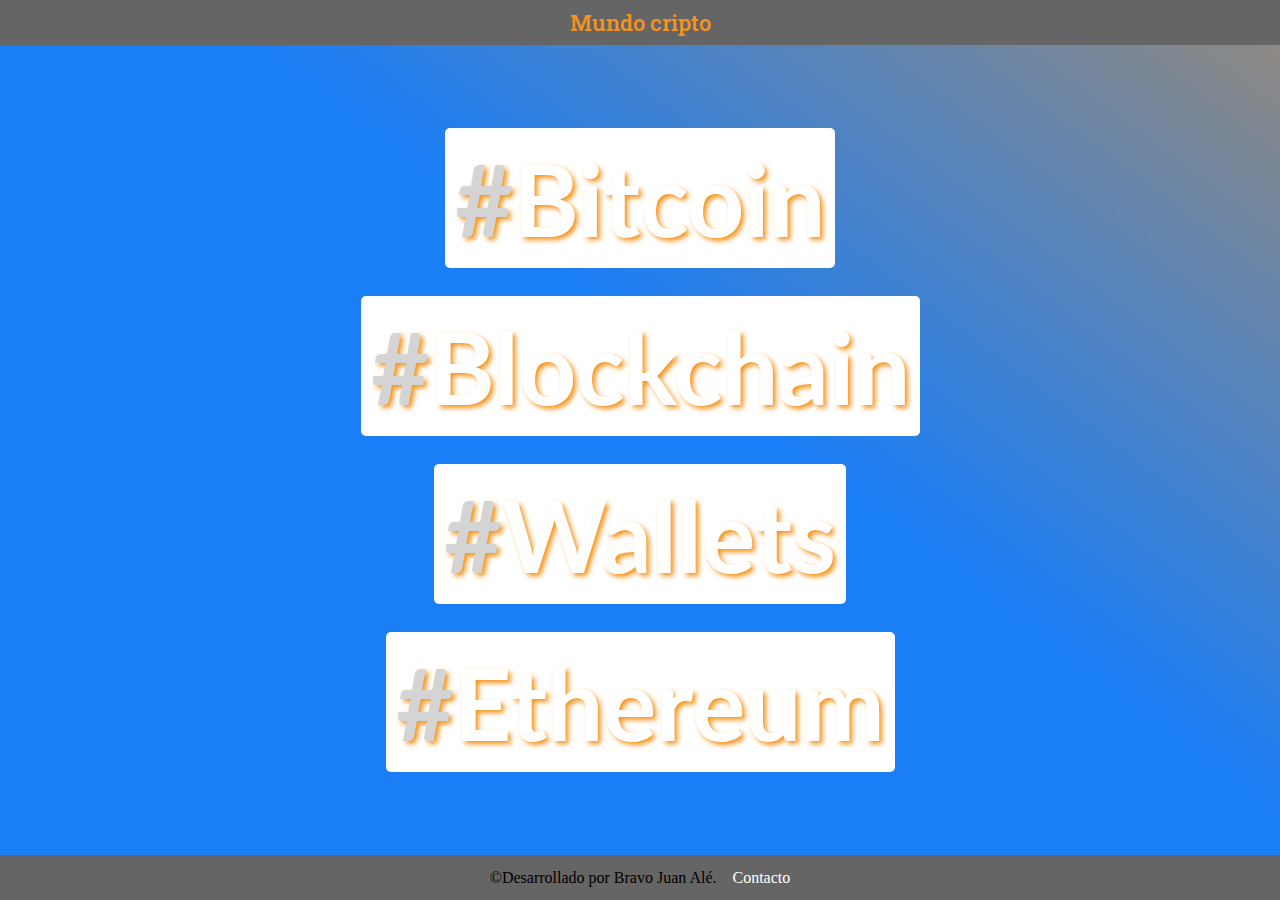
<file: index.html>
<!DOCTYPE html>
<html lang="es">
<head>
    <meta charset="UTF-8">
    <meta http-equiv="X-UA-Compatible" content="IE=edge">
    <meta name="viewport" content="width=device-width, initial-scale=1.0">
    <link rel="shortcut icon" href="./assets/img/icon.png" type="image/x-icon">
    <link rel="stylesheet" href="./assets/css/style.css">
    <link rel="stylesheet" href="./assets/css/main.css">
    <link rel="stylesheet" href="../assets/css/print.css" media="print">
    
    <title>Mundo cripto</title>
    
</head>
<body>
    <header>
        <h1>Mundo cripto</h1>
    </header>
    <main>      
        <h3>
            <a class="texto" href="./pages/tema1.html">Bitcoin</a>
        </h3>
        <h3>
            <a class="texto" href="./pages/tema2.html">Blockchain</a>
        </h3>
        <h3>
            <a class="texto" href="./pages/tema3.html">Wallets</a>
        </h3>
        <h3>
            <a class="texto" href="./pages/tema4.html">Ethereum</a>
        </h3>
    </main>
    <footer>
        <p>©Desarrollado por Bravo Juan Alé. &nbsp;&nbsp;&nbsp;</p>
        <a href="./contacto.html">Contacto</a>
    </footer>

</body>
</html>
</file>
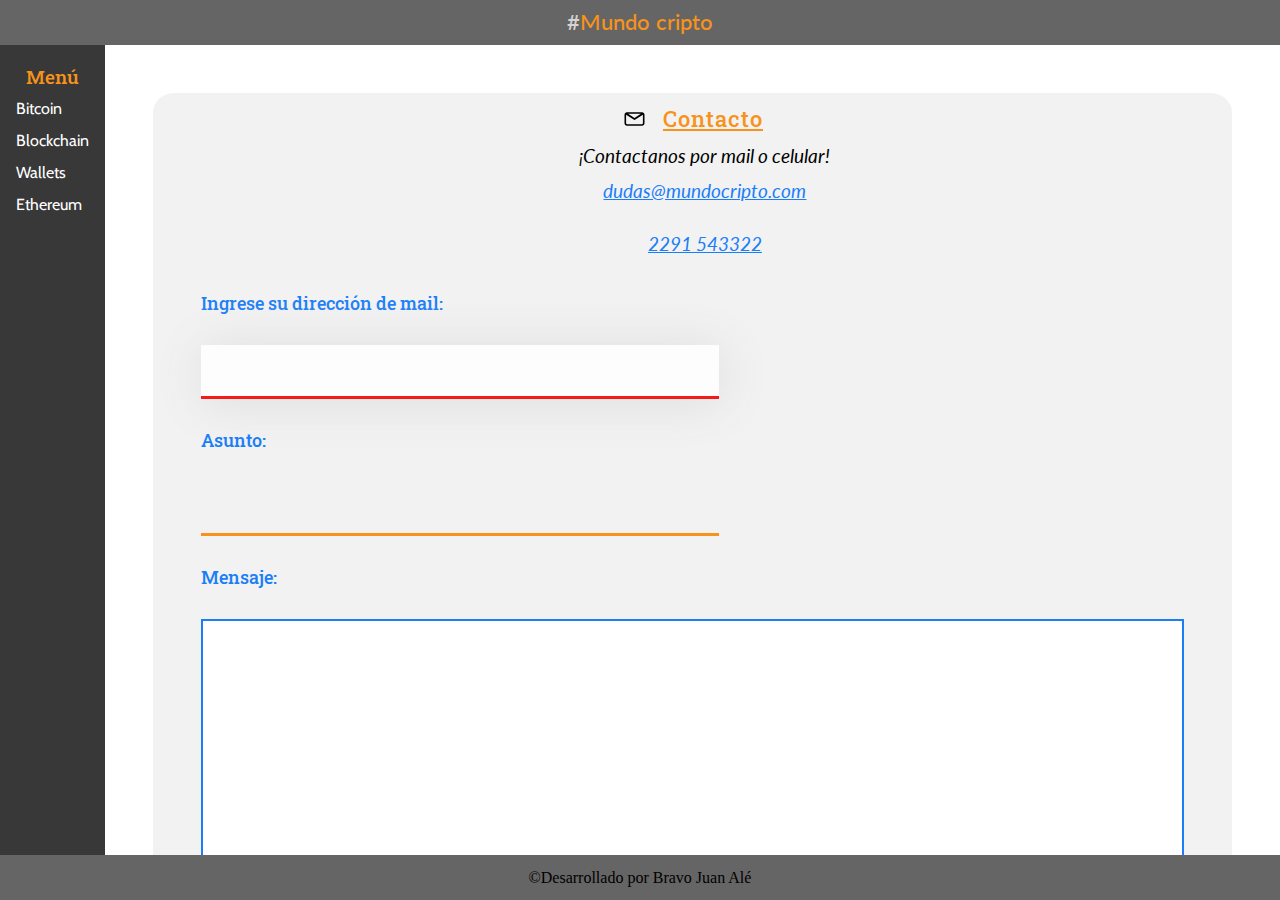
<file: contacto.html>
<!DOCTYPE html>
<html lang="es">
<head>
    <meta charset="UTF-8">
    <meta http-equiv="X-UA-Compatible" content="IE=edge">
    <meta name="viewport" content="width=device-width, initial-scale=1.0">
    <link rel="shortcut icon" href="./assets/img/icon.png" type="image/x-icon">
    <link rel="stylesheet" href="./assets/css/style.css">
 
    <link rel="stylesheet" href="./assets/css/nav.css">
    <link rel="stylesheet" href="./assets/css/contacto.css">
    <link rel="stylesheet" href="./assets/css/articulo.css">
    <title>Mundo cripto</title>
</head>
<body>
    <header>
        <h1><a href="./index.html">Mundo cripto</a></h1>
    </header>
    <main>
        <nav class="Menu">
            <input type="checkbox" name="menu" id="menu">
            <span class="Menu-header">
                <label for="menu"> <h3>Menú</h3> </label>
            </span>
            
            
            <ul class="Menu-lista" id="contenido">
                <li><a href="./pages/tema1.html">Bitcoin</a></li>
                <li><a href="./pages/tema2.html">Blockchain</a></li>
                <li><a href="./pages/tema3.html">Wallets</a></li>
                <li><a href="./pages/tema4.html">Ethereum</a></li>
            </ul>
        </nav>
        <section class="Contenido">
            <article class="Articulo">
                <span class="Articulo-header">
                    <h2>Contacto</h2>
                    <img src="./assets/img/mail.svg" alt="mail-img">
                </span>
                <address>
                    <p>¡Contactanos por mail o celular!</p>
                    <a href="mailto:dudas@mundocripto.com">
                    dudas@mundocripto.com
                    </a>
                    <br />
                    <a href="tel:+5492291543322">
                    2291 543322
                    </a>
                </address>
                <form>
                    <fieldset>
                        <label for="email">Ingrese su dirección de mail:</label>
                        <input type="email" name="email" required autofocus>
                        <label for="asunto">Asunto:</label>
                        <input type="text" name="asunto">
                        <label for="texto">Mensaje:</label>
                        <textarea name="texto" cols="30" rows="10" required></textarea>
                        <input type="submit" value="Enviar">
                    </fieldset>
                </form>
                <a class="Inicio" href="../index.html">Volver al inicio -></a>
            </article>
        </section>
    </main>
    <footer>
        <p>©Desarrollado por Bravo Juan Alé</p>
    </footer>

</body>
</html>
</file>
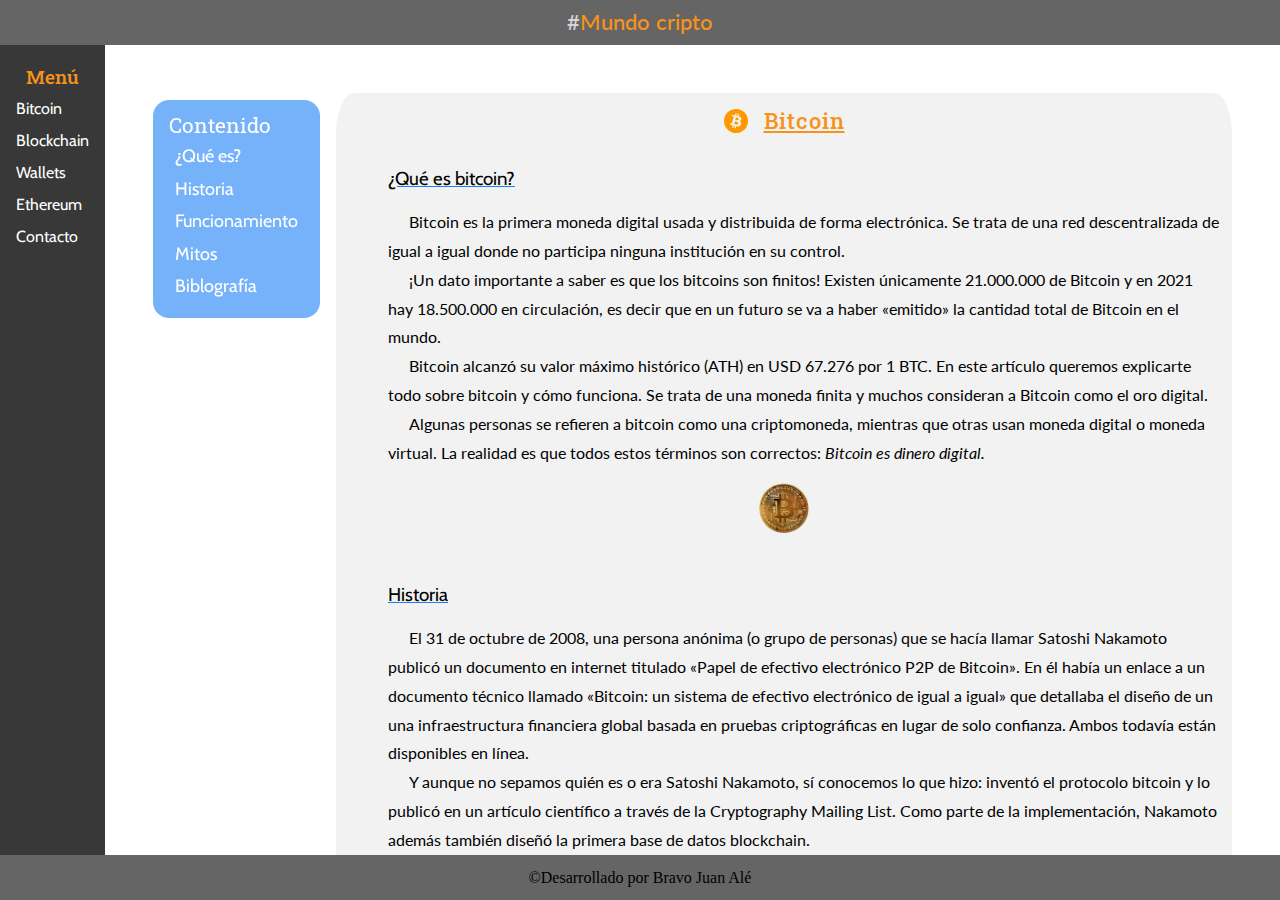
<file: pages/tema1.html>
<!DOCTYPE html>
<html lang="es">
<head>
    <meta charset="UTF-8">
    <meta http-equiv="X-UA-Compatible" content="IE=edge">
    <meta name="viewport" content="width=device-width, initial-scale=1.0">
    <link rel="shortcut icon" href="../assets/img/icon.png" type="image/x-icon">
    <link rel="stylesheet" href="../assets/css/style.css">
    <link rel="stylesheet" href="../assets/css/nav.css">
    <link rel="stylesheet" href="../assets/css/articulo.css">
    <link rel="stylesheet" href="../assets/css/print.css" media="print">
    <link rel="stylesheet" href="https://fonts.googleapis.com/css2?family=Material+Symbols+Outlined:opsz,wght,FILL,GRAD@48,400,0,0" />
    <title>Mundo cripto - Bitcoin</title>
</head>
<body>
    <header>
        
        <h1><a href="../index.html">Mundo cripto</a></h1>
    </header>
    <main>
        <nav class="Menu">
            <input type="checkbox" name="menu" id="menu">
            <span class="Menu-header" id="arriba">
                <label for="menu"> <h3>Menú</h3> </label>
            </span>
            
            <ul class="Menu-lista">
      
                <li><a href="./tema1.html">Bitcoin</a></li>
                <li><a href="./tema2.html">Blockchain</a></li>
                <li><a href="./tema3.html">Wallets</a></li>
                <li><a href="./tema4.html">Ethereum</a></li>
                <li><a href="../contacto.html">Contacto</a></li>
            </ul>
        </nav>
        <section class="Contenido">
            <div class="Volver">
                <a href="#arriba">    
                    <span class=" material-symbols-outlined">                        
                        expand_less
                    </span>
                </a>
            </div>
            
            <aside class="Articulo-menu ">
                <input type="checkbox" name="menu1" id="menu1">
                <label for="menu1"> <h3>Contenido</h3> </label>
                <ul class="Articulo-contenido">
                    <li><a href="#parte1">¿Qué es?</a></li>
                    <li><a href="#parte2">Historia</a></li>
                    <li><a href="#parte3">Funcionamiento</a></li>
                    <li><a href="#parte4">Mitos</a></li>
                    <li><a href="#biblografia">Biblografía</a></li>
                </ul>
            </aside>
    
            <article class="Articulo">
                <span class="Articulo-header">
                    <h2>Bitcoin</h2>
                    <img src="../assets/img/bitcoin.svg" alt="bitcoin-img">
                </span>
                <div>
                    <h3 id="parte1">¿Qué es bitcoin?</h3>
                
                    <p>
                        Bitcoin es la primera moneda digital usada y distribuida de forma electrónica.
                        Se trata de una red descentralizada de igual a igual donde no participa ninguna institución en su control.
                    </p>
                    
                    <p>
                        ¡Un dato importante a saber es que los bitcoins son finitos!
                        
                        Existen únicamente 21.000.000 de Bitcoin y en 2021 hay 18.500.000 en circulación, es decir que en un futuro se va a haber «emitido» la cantidad total de Bitcoin en el mundo.
                    </p>
                    <p>
                        Bitcoin alcanzó su valor máximo histórico (ATH) en USD 67.276 por 1 BTC. En este artículo queremos explicarte todo sobre bitcoin y cómo funciona.

                        Se trata de una moneda finita y muchos consideran a Bitcoin como el oro digital.
                    </p>
                    <p>
                        Algunas personas se refieren a bitcoin como una criptomoneda, mientras que otras usan moneda digital o moneda virtual. La realidad es que todos estos términos son correctos: <i>Bitcoin es dinero digital.</i>
                    </p>
                    <img src="../assets/img/tema1-1.png" alt="Bitcoin img">
                </div>
                <div>
                    <h3 id="parte2">Historia</h3>
                
                    <p>
                        El 31 de octubre de 2008, una persona anónima (o grupo de personas) que se hacía llamar Satoshi Nakamoto publicó un documento en internet titulado «Papel de efectivo electrónico P2P de Bitcoin». En él había un enlace a un documento técnico llamado «Bitcoin: un sistema de efectivo electrónico de igual a igual» que detallaba el diseño de un una infraestructura financiera global basada en pruebas criptográficas en lugar de solo confianza. Ambos todavía están disponibles en línea.
                    </p>
                    <p>
                        Y aunque no sepamos quién es o era Satoshi Nakamoto, sí conocemos lo que hizo: inventó el protocolo bitcoin y lo publicó en un artículo científico a través de la Cryptography Mailing List. Como parte de la implementación, Nakamoto además también diseñó la primera base de datos blockchain.
                    </p>
                    <p>
                       <time datetime="2009-01-09">El 9 de enero de 2009</time> , Nakamoto liberó la versión 0.1 del cliente de Bitcoin (hoy conocido como <a title="Link para su descarga." href="https://bitcoin.org/en/bitcoin-core/" target="_blank">Bitcoin Core</a>), un software de código abierto que conectaba varias computadoras entre sí, y esto dio origen a la red que soportaría la criptomoneda. Las tareas de la red eran permitir transacciones entre usuarios, hacer una lista de todas las transacciones, verificar que no se gaste dos veces la misma moneda y emitir nuevas unidades monetarias.
                    </p>
              
                    <p>
                        Luego de un año se llevó a cabo la primera transacción económica con Bitcoin cuando un hombre de Florida negoció para que dos pizzas de Papa John’s, (valoradas en $25) se entregaran por 10,000 bitcoins el 22 de mayo de 2010. En ese momento 10.000 BTC equivalían a 40 dólares estadounidenses aproximadamente. Al día de hoy (28/10/2021), esa misma transacción tendría un valor de 114 millones de dólares. En honor a este momento crucial, los fans y partidarios de las criptomonedas convocan el 22 de mayo como Día de la Pizza, o “Pizza Day”.
                    </p>
                    <p>
                        En 2011, los mineros y codificadores comenzaron a construir otras redes como Ethereum y Litecoin y mejoraron el código detrás de la blockchain de Bitcoin, adaptándolo para diferentes usos. También hubo un aumento en el uso de Bitcoin como moneda una vez que empresas reconocidas comenzaron a aceptar esta crypto junto con la moneda tradicional.
                        Una vez que Bitcoin estuvo disponible dentro de la inversión en divisas en el año 2010, se volvió más fácil de comprar, vender, comerciar y almacenar.
                        
                    </p>
                    <p>
                        <time datetime="2011-04-26">El 26 de abril de 2011</time>, Wikileaks promocionó el documento de BTC, Nakamoto desapareció y nunca más se supo de él. Su penúltima publicación sobre Bitcointalk dice: “Hubiera sido bueno recibir esta atención en cualquier otro contexto. WikiLeaks ha pateado el nido de avispas y el enjambre se dirige hacia nosotros».
                    </p>
                </div>
                <div>
                    <h3 id="parte3">Wallets</h3>
                    <p>
                        
                        Una dirección de bitcoin es un identificador único de nuestra wallet que nos va a servir para enviar, almacenar y recibir transacciones.
                        Hay diferentes tipos de direcciones que fueron surgiendo a lo largo de los años, pero en general tienen un aspecto parecido a este: 
    
                        bc1qxy2kgdygjrsqtzq2n0yrf2493p83kkfjhx0wlh.
                        <a href="./tema3.html">Más Info...</a>

                    </p>
                </div>
                <div>
                        <h3 id="parte4">Mitos</h3>
                        <p>
                            <b>Mito 1: La emisión de Bitcoin es ilimitada.</b> Al igual que el oro y otros metales preciosos, el suministro de bitcoins es más o menos fijo. El protocolo de Bitcoin establece que su suministro total no podrá exceder los 21 millones de Bitcoin.
                            <br>
                            Un bitcoin se puede subdividir en monedas fraccionarias, por lo que su utilidad para pagar cosas no está limitada por una oferta limitada. La unidad más pequeña de un bitcoin se llama Satoshi, en honor a Satoshi Nakamoto, el supuesto inventor de la moneda. Un Satoshi es una cien millonésima parte de un bitcoin (0,00000001).
                        </p>
                        <p>
                            <b>Mito 2:  Bitcoin depende de una entidad bancaria central.</b> Bitcoin es independiente de entidades gubernamentales como los bancos centrales que tradicionalmente controlan la oferta monetaria y la disponibilidad de papel moneda. 
                            <br>
                            En cambio, los saldos se mantienen colectivamente, se asocian con direcciones y las transferencias son aprobadas por el titular utilizando algoritmos matemáticos imposibles de falsificar realizadas por mineros.
                        </p>
                        <p>
                            <b>Mito 3: No puedo hacer compras del día a día con Bitcoin.</b> Hoy en día, cada vez son más comercios los que aceptan pagar con bitcoin alrededor del mundo. Además, con tu Lemon Card vas a poder usar tus crypto para pagar compras del día a día en todo el mundo en comercios que acepten pagos de VISA, usando tus crypto para pagar en cualquier moneda fiduciaria y recibiendo cashback en bitcoin por cada compra que realices.

                        </p>
                </div> 
                <div>
                    <h3 id="biblografia">Biblografía</h3>
                    <ol>
                        <li><a href="https://wiki.lemon.me/bitcoin-btc/">Lemon Wiki</a target="_blank"></li>
                        <li><a href="https://bitcoin.org/es/" target="_blank">Sitio oficial de Bitcoin</a></li>
                        <li><a href="https://wiki.lemon.me/que-es-una-direccion-bitcoin/" target="_blank">Wallets</a></li>
                    </ol>
                </div>
            </article>
        </section>
    </main>
    <footer>
        <p>©Desarrollado por Bravo Juan Alé</p>
    </footer>

</body>
</html>
</file>
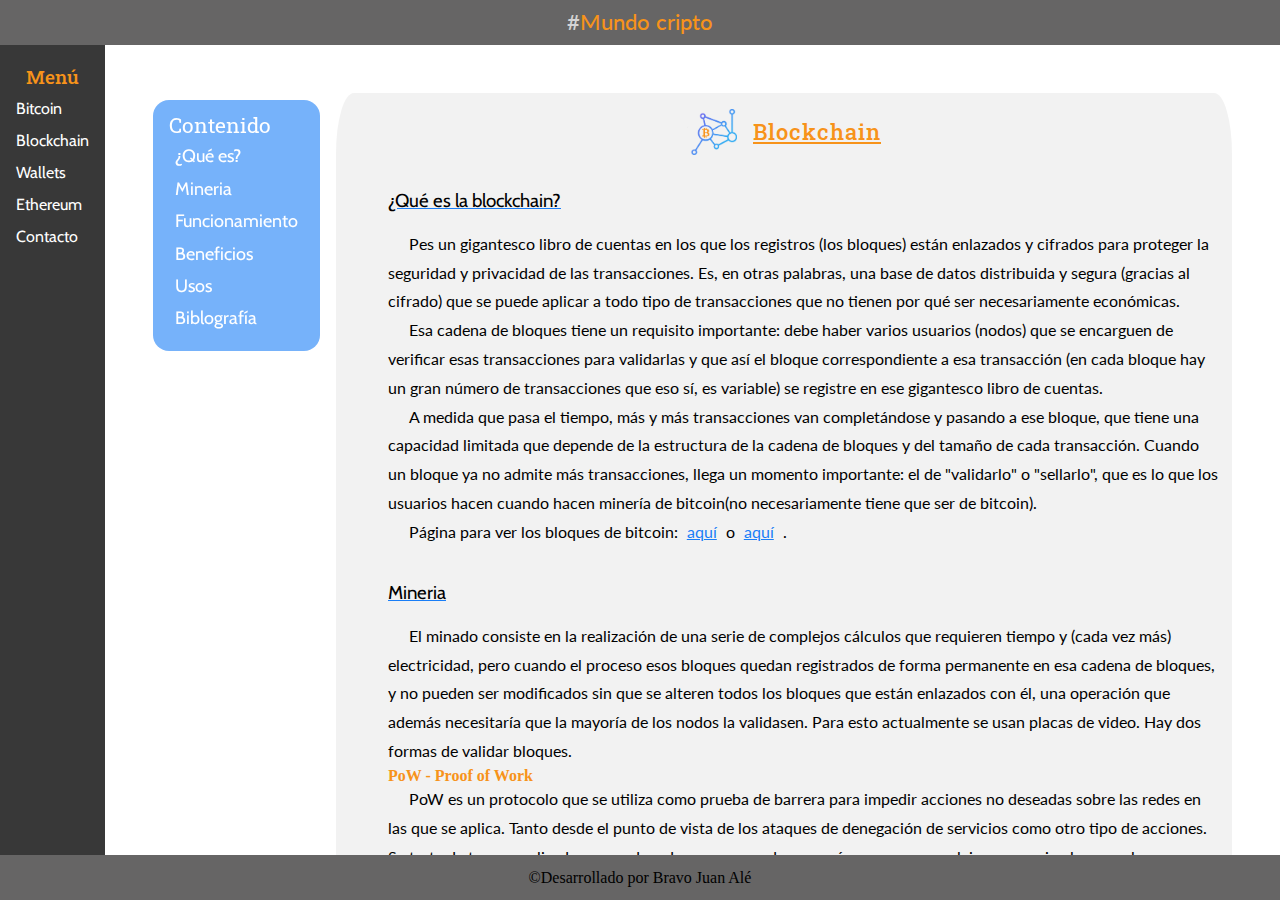
<file: pages/tema2.html>
<!DOCTYPE html>
<html lang="es">
<head>
    <meta charset="UTF-8">
    <meta http-equiv="X-UA-Compatible" content="IE=edge">
    <meta name="viewport" content="width=device-width, initial-scale=1.0">
    <link rel="shortcut icon" href="../assets/img/icon.png" type="image/x-icon">
    <link rel="stylesheet" href="../assets/css/style.css">
    <link rel="stylesheet" href="../assets/css/nav.css">
    <link rel="stylesheet" href="../assets/css/articulo.css">
    <link rel="stylesheet" href="../assets/css/print.css" media="print">
    <link rel="stylesheet" href="https://fonts.googleapis.com/css2?family=Material+Symbols+Outlined:opsz,wght,FILL,GRAD@48,400,0,0" />
    <title>Mundo cripto - BlockChain</title>
    
</head>
<body>
    <header>
        <h1><a href="../index.html">Mundo cripto</a></h1>
    </header>
    <main>
        <nav class="Menu">
            <input type="checkbox" name="menu" id="menu">
            <span class="Menu-header" id="arriba">
                <label for="menu"> <h3>Menú</h3> </label>
            </span>
            <ul class="Menu-lista">
                <li><a href="./tema1.html">Bitcoin</a></li>
                <li><a href="./tema2.html">Blockchain</a></li>
                <li><a href="./tema3.html">Wallets</a></li>
                <li><a href="./tema4.html">Ethereum</a></li>
                <li><a href="../contacto.html">Contacto</a></li>
            </ul>
        </nav>
        <section class="Contenido">
            <div class="Volver">
                <a href="#arriba">    
                    <span class=" material-symbols-outlined">                        
                        expand_less
                    </span>
                </a>
            </div>
            <aside class="Articulo-menu ">
                <input type="checkbox" name="menu1" id="menu1">
                <label for="menu1"> <h3>Contenido</h3> </label>
                <ul class="Articulo-contenido">
                    <li><a href="#parte1">¿Qué es?</a></li>
                    <li><a href="#parte2">Mineria</a></li>
                    <li><a href="#parte3">Funcionamiento</a></li>
                    <li><a href="#parte4">Beneficios</a></li>
                    <li><a href="#parte5">Usos</a></li>
                    <li><a href="#biblografia">Biblografía</a></li>
                </ul>
            </aside>
    
            <article class="Articulo">
                <span class="Articulo-header">
                    <h2>Blockchain</h2>
                    <img class="img2" src="../assets/img/blockchain.png" alt="blockchain-img">
                </span>
                <div>
                    <h3 id="parte1">¿Qué es la blockchain?</h3>
                    <p>
                        Pes un gigantesco libro de cuentas en los que los registros (los bloques) están enlazados y cifrados para proteger la seguridad y privacidad de las transacciones. Es, en otras palabras, una base de datos distribuida y segura (gracias al cifrado) que se puede aplicar a todo tipo de transacciones que no tienen por qué ser necesariamente económicas.
                    </p>
                    <p>
                        Esa cadena de bloques tiene un requisito importante: debe haber varios usuarios (nodos) que se encarguen de verificar esas transacciones para validarlas y que así el bloque correspondiente a esa transacción (en cada bloque hay un gran número de transacciones que eso sí, es variable) se registre en ese gigantesco libro de cuentas.
                    </p>
                    <p>
                        A medida que pasa el tiempo, más y más transacciones van completándose y pasando a ese bloque, que tiene una capacidad limitada que depende de la estructura de la cadena de bloques y del tamaño de cada transacción. Cuando un bloque ya no admite más transacciones, llega un momento importante: el de "validarlo" o "sellarlo", que es lo que los usuarios hacen cuando hacen minería de bitcoin(no necesariamente tiene que ser de bitcoin).
                    </p>
                    <p>Página para ver los bloques de bitcoin: <a href="https://www.blockchain.com/explorer/blocks/btc?page=1" target="_blank">aquí</a> o <a href="https://blockchair.com/es/bitcoin/blocks" target="_blank"> aquí</a> .</p>
                </div>
                <div>
                    <h3 id="parte2">Mineria</h3>
                    <p>
                        El minado consiste en la realización de una serie de complejos cálculos que requieren tiempo y (cada vez más) electricidad, pero cuando el proceso esos bloques quedan registrados de forma permanente en esa cadena de bloques, y no pueden ser modificados sin que se alteren todos los bloques que están enlazados con él, una operación que además necesitaría que la mayoría de los nodos la validasen. Para esto actualmente se usan placas de video. Hay dos formas de validar bloques.
                    </p>
                
                    <h4><b lang="en">PoW - Proof of Work</b></h4>
                   <p>
                    PoW es un protocolo que se utiliza como prueba de barrera para impedir acciones no deseadas sobre las redes en las que se aplica. Tanto desde el punto de vista de los ataques de denegación de servicios como otro tipo de acciones.
                    <br>
                    Se trata de tareas realizadas por ordenadores, que pueden ser más o menos complejas para quien las resuelve, pero que son muy rápidas en cuanto a su verificación. Contribuyen a generar una solución rápida y eficaz para evitar cuellos de botella en la seguridad de una red.
                    </p>
                    <h4><b lang="en">PoS - Proof of Stake</b></h4>
                    <p>
                        Prueba de participación es, junto a <b lang="en">Proof of Work</b> una de las principales herramientas de creación y gestión de bloques en las cadenas de bloques, contribuyendo también a la seguridad y estabilidad de las redes (que soportan a las criptomonedas).
                    </p>
                    <p>
                        Se trata de uno de los principales métodos de control y gestión de las cadenas de bloques. Se considera como la segunda herramienta, por detrás de <b lang="en">Proof of Work</b>, en cuanto a su aplicación en las Blockchains.
                    </p>
                    <p>
                        Se trata de un protocolo que pretende la sustitución en la cadena de bloques del modelo de gobernanza de <b lang="en">Proof of Work</b> . La finalidad de ambos es la misma: generar consensos que apoyan a la cadena de bloques en la creación de seguridad y generación de incentivo para las transacciones.
                    </p>
                    <p>
                        Se trata de un protocolo sencillo, que aporta un gran nivel de seguridad (cuanto más grande sea la red de minería de la criptomoneda más grande será la seguridad). Por otro lado, se puede implementar para diferentes modelos de hardware, siendo muy adaptable a nuevos entornos tecnológicos.
                    </p>
                    <br>
                    <p>
                        De hecho añadir nuevos bloques es un proceso cada vez más costoso, lo que hace normalmente que los mineros trabajen agrupados (los famosos "pools" que funcionan de forma similar a una cooperativa) en lugar de trabajar por sí mismos ("solo mining", con unas probabilidades de éxito/recompensa muy bajas). Cuando uno de los mineros resuelve el problema criptográfico que representan los cálculos para "sellar" un bloque, avisa a los demás, que comprueban que efectivamente es así y añaden ese bloque a la cadena de bloques completa que tienen en sus ordenadores.
                    </p>
                    <p>
                        Ese libro de cuentas no solo está distribuido y es seguro: los bloques enlazados (de ahí lo de cadena de bloques) cuentan con un puntero hash (codificado) que enlaza al bloque anterior, además de una marca de tiempo y los datos de la transacción, y esa información es pública. ¿Qué significa eso? Que la cadena de bloques, aunque protege la privacidad de sus usuarios, sí que permite controlar la trazabilidad de esas transacciones.
                    </p>
                </div>
                <div>
                    <h3 id="parte3">Funcionamiento</h3>
                    <p>
                        <b>A medida que se produce una transacción, se registra como un "bloque" de datos.</b>
                        <br>
                        Estas transacciones muestran el movimiento de un activo, el cual puede ser tangible (un producto) o intangible (intelectual). El bloque de datos puede registrar la información de su elección: quién, qué, cuándo, dónde, cuánto e incluso la condición, como la temperatura de un envío de alimentos.
                    </p>
                    <p>
                        <b>Cada bloque está conectado al bloque anterior y al bloque posterior.</b>
                        <br>
                        Estos bloques forman una cadena de datos a medida que un activo se mueve de un lugar a otro o cambia de dueño. Los bloques confirman tanto el tiempo exacto como la secuencia de las transacciones y se unen de forma segura para evitar que se alteren o se inserten entre dos bloques existentes.
                    </p>
                    <p>
                        <b>Las transacciones se unen y forman una cadena irreversible: un blockchain.</b>
                        <br>
                        Cada bloque adicional refuerza la verificación del bloque anterior y, por lo tanto, de todo el blockchain. Esto hace que dicha cadena sea a prueba de manipulaciones, lo que constituye la ventaja principal de la inalterabilidad. Esto evita que alguien malintencionado modifique la cadena y crea un libro mayor distribuido de transacciones en la que usted y otros miembros de la red pueden confiar.
                    </p>
                </div>
                <div>
                    <h3 id="parte4">Beneficios</h3>
                    <p>
                        <b>1) Mayor confianza: </b> Si utiliza una red privada a la que solo los miembros tienen acceso, con blockchain tiene la seguridad de que recibirá datos precisos y oportunos, además de que sus registros de blockchain confidenciales se compartirán solo con miembros específicos de la red a los que haya autorizado.
                    </p>
                    <p>
                        <b>2) Mayor seguridad: </b> Todos los miembros de la red deben llegar a un consenso acerca de la precisión de los datos y todas las transacciones validadas son inalterables ya que se registran de forma permanente. Nadie, ni siquiera un administrador del sistema, puede suprimir una transacción.
                    </p>
                    <p>
                        <b>3) Más eficiencia: </b> Con un libro mayor distribuido compartido entre los miembros de una red, se elimina el tiempo perdido en las acciones de conciliación de registros. Y para acelerar las transacciones, un conjunto de reglas, llamado contrato inteligente, se almacena en el blockchain y se ejecuta automáticamente.
                    </p>
                </div>
                <div>
                    <h3 id="parte5">Usos</h3>
                    <p>
                        Aunque la cadena de bloques está íntimamente relacionada con las nuevas criptodivisas o criptomonedas, es lógico preguntarse si este sistema sería válido para otro tipo de transacciones, y la respuesta es un rotundo sí.
                    </p>
                    <p>
                        De hecho eso es lo que está intentando lograr desde sus inicios la plataforma Ethereum, que tiene su propia cadena de bloques (podéis echarle un vistazo en sitios como <a href="https://etherscan.io/" target="_blank"> Etherscan.io</a>) y su propia moneda, llamada Ether.
                        A diferencia de bitcoin, las transacciones aquí son los contratos inteligentes —los programadores aman este concepto—, que pueden ser más o menos complejos y que permiten definir todo tipo de transacciones. 
                        <a href="./tema4.html">Más info...</a>
                        <br>
                        Algunas ideas son:
                    </p>
                    <p>
                        Registro de propiedades: el gobierno japonés <a href="https://www.cryptocoinsnews.com/japan-place-entire-property-registry-blockchain/" target="_blank">ha iniciado un proyecto</a> para unificar todo el registro de propiedades urbanas y rústicas con tecnología de cadena de bloques, lo que permitiría contar con una base de datos abierta en la que se pudieran consultar los datos de las 230 millones de fincas y 50 millones de edificios que se estima existen en el país asiático. En Dubai <a href="https://www.cryptocoinsnews.com/100-dubai-put-entire-land-registry-blockchain/" target="_blank">están planeando</a> algo muy parecido.
                    </p>
                    <p>
                        Pagos en el mundo real: una startup llamada <a href="https://www.tenx.tech/" target="_blank" >TenX</a>  ha creado una tarjeta prepago que se puede recargar con distintas criptodivisas para luego pagar con ella en cualquier sitio como si esa tarjeta tuviera dinero convencional, sin importar si ese establecimiento acepta o no este tipo de monedas virtuales.
                    </p>
                    <p>
                        Almacenamiento en la nube: normalmente los servicios de almacenamiento están centralizados en un proveedor específico, pero la empresa  <a href="https://www.storj.io/" target="_blank">Storj</a> quiere descentralizar este servicio para mejorar la seguridad y reducir la dependencia de ese proveedor de almacenamiento.
                    </p>

                </div>
                <div>
                    <h3 id="biblografia">Biblografía</h3>
                    <ol>
                        <li><a href="https://www.xataka.com/especiales/que-es-blockchain-la-explicacion-definitiva-para-la-tecnologia-mas-de-moda" target="_blank">¿Qué es blockchain?</a></li>
                        <li><a href="https://finanzas.roams.es/academia/criptomonedas/proof-of-work/" target="_blank">Proof of Work</a></li>
                        <li><a href="https://finanzas.roams.es/academia/criptomonedas/proof-of-stake/" target="_blank">Proof of Stake</a></li>
                        <li><a href="https://www.ibm.com/ar-es/topics/what-is-blockchain" target="_blank">IBM</a></li>
                    </ol>
                </div>
            </article>
        </section>
    </main>
    <footer>
        <p>©Desarrollado por Bravo Juan Alé</p>
    </footer>

</body>
</html>
</file>
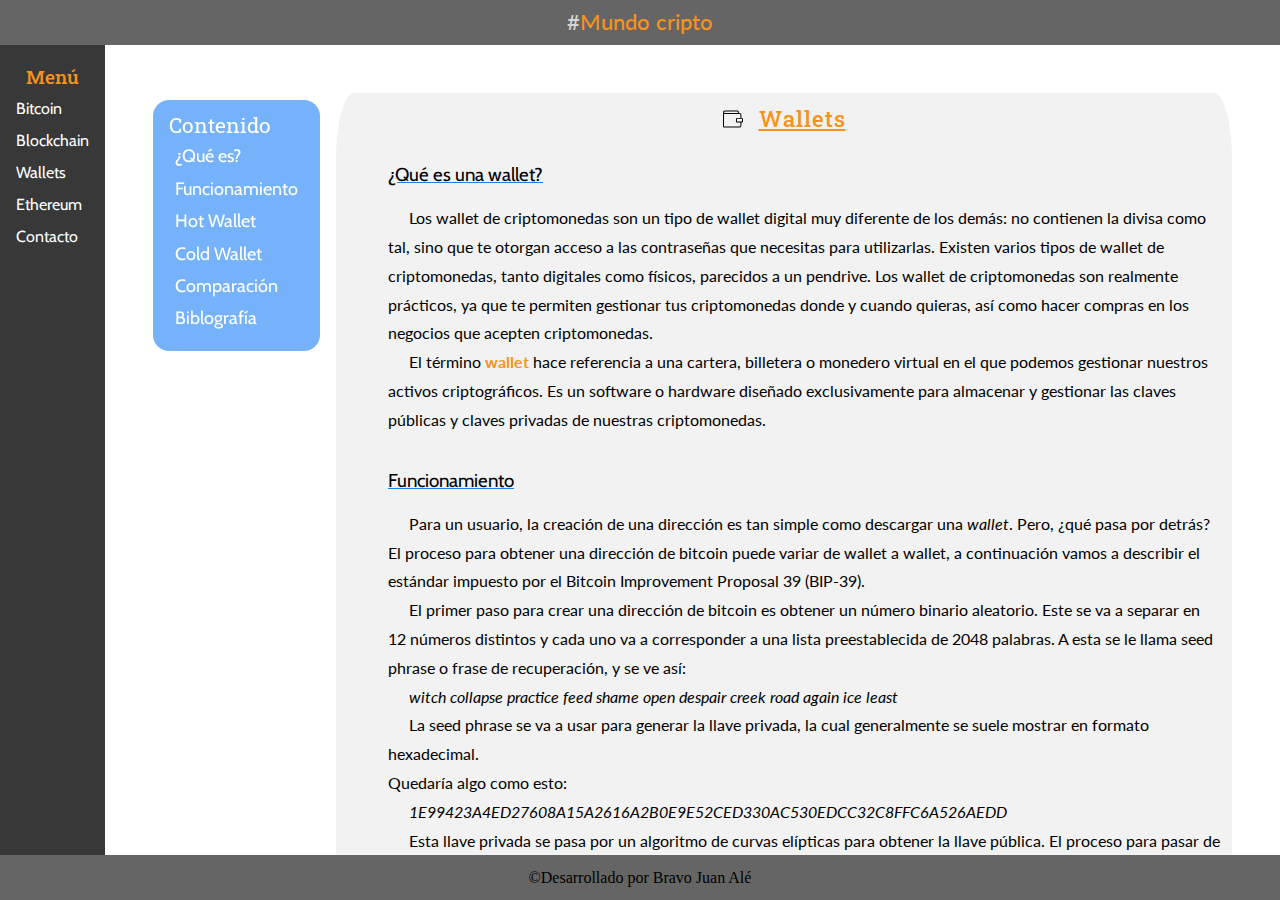
<file: pages/tema3.html>
<!DOCTYPE html>
<html lang="es">
<head>
    <meta charset="UTF-8">
    <meta http-equiv="X-UA-Compatible" content="IE=edge">
    <meta name="viewport" content="width=device-width, initial-scale=1.0">
    <link rel="shortcut icon" href="../assets/img/icon.png" type="image/x-icon">
    <link rel="stylesheet" href="../assets/css/style.css">
    <link rel="stylesheet" href="../assets/css/nav.css">
    <link rel="stylesheet" href="../assets/css/articulo.css">
    <link rel="stylesheet" href="../assets/css/print.css" media="print">
    <link rel="stylesheet" href="https://fonts.googleapis.com/css2?family=Material+Symbols+Outlined:opsz,wght,FILL,GRAD@48,400,0,0" />
    <title>Mundo cripto - Wallets</title>
</head>
<body>
    <header>
        <h1><a href="../index.html">Mundo cripto</a></h1>
    </header>
    <main>
        <nav class="Menu">
            <input type="checkbox" name="menu" id="menu">
            <span class="Menu-header" id="arriba">
                <label for="menu"> <h3>Menú</h3> </label>
            </span>
            <ul class="Menu-lista">
                <li><a href="./tema1.html">Bitcoin</a></li>
                <li><a href="./tema2.html">Blockchain</a></li>
                <li><a href="./tema3.html">Wallets</a></li>
                <li><a href="./tema4.html">Ethereum</a></li>
                <li><a href="../contacto.html">Contacto</a></li>
            </ul>
        </nav>
        <section class="Contenido">
            <div class="Volver">
                <a href="#arriba">    
                    <span class=" material-symbols-outlined">                        
                        expand_less
                    </span>
                </a>
            </div>
            <aside class="Articulo-menu ">
                <input type="checkbox" name="menu1" id="menu1">
                <label for="menu1"> <h3>Contenido</h3> </label>
                <ul class="Articulo-contenido">
                    <li><a href="#parte1">¿Qué es?</a></li>
                    <li><a href="#parte2">Funcionamiento</a></li>
                    <li><a href="#parte3">Hot Wallet</a></li>
                    <li><a href="#parte4">Cold Wallet</a></li>
                    <li><a href="#parte5">Comparación</a></li>
                    <li><a href="#biblografia">Biblografía</a></li>
                </ul>
            </aside>
    
            <article class="Articulo">
                <span class="Articulo-header">
                    <h2>Wallets</h2>
                    <img class="img3" src="../assets/img/wallet.svg" alt="wallet-img">
                </span>
                <div>
                    <h3 id="parte1">¿Qué es una wallet?</h3>
                    <p>
                        Los wallet de criptomonedas son un tipo de wallet digital muy diferente de los demás: no contienen la divisa como tal, sino que te otorgan acceso a las contraseñas que necesitas para utilizarlas. Existen varios tipos de wallet de criptomonedas, tanto digitales como físicos, parecidos a un pendrive. Los wallet de criptomonedas son realmente prácticos, ya que te permiten gestionar tus criptomonedas donde y cuando quieras, así como hacer compras en los negocios que acepten criptomonedas.
                    </p>
                    <p>
                        El término <b>wallet</b> hace referencia a una cartera, billetera o monedero virtual en el que podemos gestionar nuestros activos criptográficos. Es un software o hardware diseñado exclusivamente para almacenar y gestionar las claves públicas y claves privadas de nuestras criptomonedas.
                    </p>
                    
                </div>
                <div>
                    <h3 id="parte2">Funcionamiento</h3>
                    <p>
                        Para un usuario, la creación de una dirección es tan simple como descargar una <i>wallet</i>. Pero, ¿qué pasa por detrás? El proceso para obtener una dirección de bitcoin puede variar de wallet a wallet, a continuación vamos a describir el estándar impuesto por el Bitcoin Improvement Proposal 39 (BIP-39). 
                    </p>
                    <p>
                        El primer paso para crear una dirección de bitcoin es obtener un número binario aleatorio. Este se va a separar en 12 números distintos y cada uno va a corresponder a una lista preestablecida de 2048 palabras. A esta se le llama seed phrase o frase de recuperación, y se ve así:
                    </p>
                    <p>
                        <i>witch collapse practice feed shame open despair creek road again ice least</i>
                    </p>
                    <p>
                        La seed phrase se va a usar para generar la llave privada, la cual generalmente se suele mostrar en formato hexadecimal. 
                        <br>
                        Quedaría algo como esto:
                    </p>
                    <p>
                        <i>1E99423A4ED27608A15A2616A2B0E9E52CED330AC530EDCC32C8FFC6A526AEDD</i>
                    </p>
                    <p>
                        Esta llave privada se pasa por un algoritmo de curvas elípticas para obtener la llave pública. El proceso para pasar de llave privada a pública es sencillo, pero lo opuesto es casi imposible. Por eso es seguro compartir nuestra llave pública sin miedo a que nos puedan robar los fondos. 
                    </p>
                    <p>
                        Una vez obtenida la llave pública, se pasa por una función hash para finalmente obtener la dirección. Entonces, aunque a veces se usen como sinónimos, la llave pública no es lo mismo que la dirección. 
                        <br>
                        Ejemplo de una dirección:
                    </p>
                    <p>
                        <i>1BvBMSEYstWetqTFn5Au4m4GFg7xJaNVN2</i>
                    </p>
                  

                </div>
                <div>
                    <h3 id="parte3">Hot Wallets</h3>
                    <p>
                        Los <b> Hot Wallets </b>son monederos para criptomonedas que almacen criptomonedas, envian y reciben activos digitales (y otro tipo de operaciones) que se mantienen en permanente conexión con Internet.
                    </p>
                    <p>
                        Su principal utilidad es que ofrece un cómodo y rápido acceso a los fondos debido a su constante conexión a internet.
                        

                    </p>
                    <p>Caracteristicas:</p>
                    <ul>
                        <li>
                            Pueden ser de dos tipos: un servicio web que facilite el acceso a las criptomonedas o un software de descarga gratuita para el ordenador o smartphone.
                        </li>
                        <li>
                            En caso de que sean monederos donde tú gestionas las claves, deberás preocuparte tú mismo por la seguridad.
                        </li>
                        <li>
                            Generalmente son monederos gratuitos.
                        </li>
                        <li>
                            Son más propensas a sufrir de ataques informáticos. Esto se debe a que están conectadas a Internet todo el tiempo y por ello, mantienen un nivel de riesgo más alto de robos y piratería.
                        </li>
                    </ul>
                    <p>
                        
                    </p>
                    <p>

                    </p>
                </div>
                <div>
                    <h3 id="parte4">Cold Wallet</h3>
                    <p>
                        Las <b>cold wallets</b>  se refieren a cualquier billetera de criptomonedas que no está conectada a Internet. Normalmente este tipo de billeteras son más seguras, pero no aceptan tantas criptomonedas como muchas de las hot wallets. 
                    </p>
                    <p>
                        Existen diferentes tipos de cold wallets, entre ellas están las billeteras de hardware (hardware wallets), las billeteras de papel (paper wallets), las billeteras de computadora (desktop wallets), las billeteras para teléfonos celulares (mobile wallets) y las billeteras online (web wallets).
                        <br>
                        Hay 2 entre ellas que se destacan, las hardware wallets y las paper wallets.
                    </p>
                    <p>
                        <b>Hardware Wallet: </b> este suele ser un dispositivo USB que permite el almacenamiento de claves privadas. Para conservar las criptomonedas, deberás enviarlas desde una hot wallet directamente a la dirección pública de la hardware wallet.
                    </p>
                    <p>
                        Si alguien quiere enviar criptomonedas desde una hardware wallet a un exchange o a un amigo, la billetera deberá estar conectada a Internet, utilizando el software indicado en cada caso. Después, la transacción solo debe firmarse con la clave privada personal. Es por esto que si hablamos de la versión cold, las transacciones también deben firmarse offline.
                        Una de las hardware wallets más populares es  <a href="https://trezor.io/" target="_blank">Trezor</a>.
                    </p>
                    <img src="../assets/img/tema3-2.png" alt="Trezor Model One">
                    <p>
                        <b>Paper Wallet: </b>estas son <i>billeteras de papel</i> que contienen la dirección de la wallet y una clave privada. No se puede acceder a las criptomonedas sin esa clave privada. Por lo tanto, esta wallet debe mantenerse a salvo en un lugar donde no se pueda encontrar fácilmente. Para enviar criptomonedas desde la paper wallet, se importarán a una hot wallet, escaneando las claves privadas.
                    </p>
                    <p>
                        <b>Caracteristicas: </b>
                    </p>
                    <ul>
                        <li>
                            Las cold walllets al no mantenerse en línea con las redes blockchain e Internet, ofrecen protección y seguridad contra los malwares y otros software maliciosos.
                        </li>
                        <li>
                            Las billeterias frías nos permiten almacenar grandes cantidades de dinero de manera segura y eficiente.
                        </li>
                        <li>
                            Las cold wallets no requieren de terceros para el manejo de las claves y gestión de las criptomonedas; como sí ocurre con las wallets online o hot wallets.
                        </li>
                        <li>
                            Las Cold wallets poseen medios de comunicación limitados para maximizar la seguridad que ofrecen.
                        </li>
                        <li>
                            Generalmente permiten añadir una capa de seguridad extra por medio de la configuración de un PIN que impide que un tercero haga uso del dispositivo si llega a tener acceso a el.
                        </li>
                        <li>
                            Las claves son generadas y mantenidas dentro del mismo dispositivo donde se usa la wallet. Nunca salen de dicho dispositivo, por lo que se mantienen seguras y protegidas.
                        </li>
                        <li>
                            Las cold wallets son compatibles con la mayoría de los sistemas operativos disponibles.
                        </li>
                        <li>
                            Tienen la capacidad de generar una semilla que nos permite restaurar las claves y recuperar los fondos.
                        </li>
                    </ul>
                </div>
                <div>
                    <h3 id="parte5">Comparación</h3>
                    <table>
                        <caption>Tabla comparativa</caption>
                        <thead>
                            <tr>
                                <th scope="col">Caracteristicas</th>
                                <th scope="col">Hot Wallets</th>
                                <th scope="col">Cold Wallets</th>
                            </tr>
                        </thead>
                        <tbody>
                            <tr>
                                <th scope="row">Diferencia Principal</th>
                                <td>
                                    Permanecen conectadas a internet.
                                </td>
                                <td>
                                    No necesitan mantenerse conectados permanentemente a internet.
                                </td>
                            </tr>
                            <tr>
                                <th scope="row">Precio</th>
                                <td>Gratuitas o de pago.</td>
                                <td>De pago.</td>
                            </tr>

                            <tr>
                                <th scope="row">Ventajas</th>
                                <td>
                                    Son fáciles de configurar y utilizar. Son convenientes para acceder a fondos para operar, ya que ya están conectadas a Internet y son libres.
                                </td>
                                <td>
                                    Las billeterias frías nos permiten almacenar grandes cantidades de dinero de manera segura y eficiente.
                                </td>
                            </tr>
                            <tr>
                                <th scope="row">Desventajas</th>
                                <td>Está más expuesta ya que está en internet.</td>
                                <td>El robo, extravio, o deterioramiento fisico.</td>
                            </tr>
                        </tbody>
                    </table>
                </div>
                <div>
                    <h3 id="biblografia">Biblografía</h3>
                    <ol>
                        <li><a href="https://n26.com/es-es/wallet" target="_blank">Wallets</a></li>
                        <li><a href="https://wiki.lemon.me/que-es-una-direccion-bitcoin/" target="_blank">¿Qué es una dirección bitcoin?</a></li>
                        <li><a href="https://finanzas.roams.es/academia/criptomonedas/wallet/hot-wallets/" target="_blank">Hot Wallets: qué son y para qué se usan los monederos calientes.</a></li>
                        <li><a href="https://aprendecriptomonedas.com/hot-wallets-que-son-las-hot-wallets-billeteras-calientes/" target="_blank">HOT WALLETS ¿Qué son las Hot Wallets? (Billeteras Calientes)</a></li>
                        <li><a href="https://wiki.lemon.me/cold-wallet-que-es-y-cual-es-su-diferencia-con-una-hot-wallet/" target="_blank">Cold Wallet: qué es y cuál es su diferencia con una Hot Wallet</a></li>
                        <li><a href="https://aprendecriptomonedas.com/cold-wallets-que-son-las-cold-wallets-y-como-funcionan/" target="_blank">COLD WALLETS ¿Qué son las COLD WALLETS y Como Funcionan?</a></li>
                        
                    </ol>
                </div>
            </article>
        </section>
    </main>
    <footer>
        <p>©Desarrollado por Bravo Juan Alé</p>
    </footer>

</body>
</html>
</file>
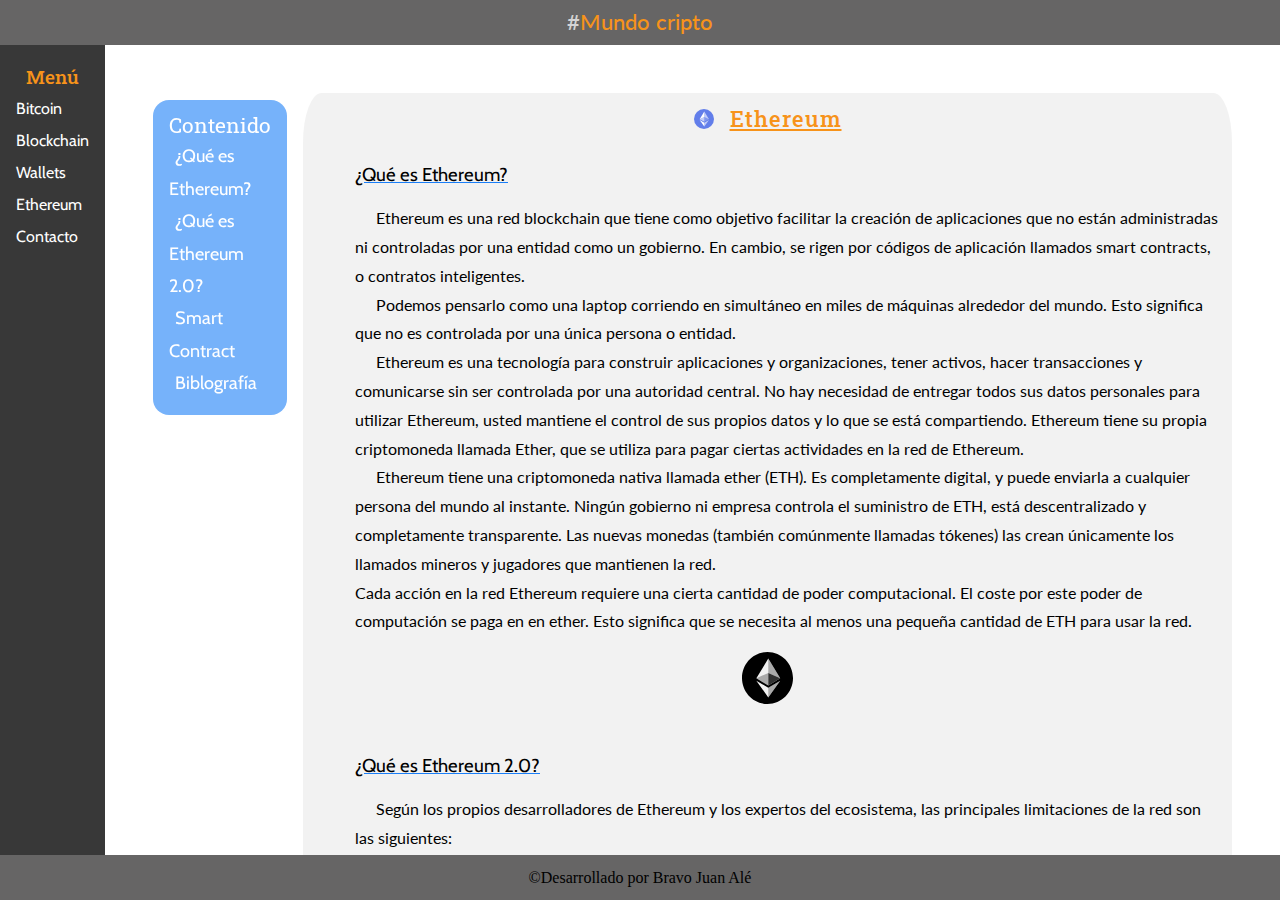
<file: pages/tema4.html>
<!DOCTYPE html>
<html lang="es">
<head>
    <meta charset="UTF-8">
    <meta http-equiv="X-UA-Compatible" content="IE=edge">
    <meta name="viewport" content="width=device-width, initial-scale=1.0">
    <link rel="shortcut icon" href="../assets/img/icon.png" type="image/x-icon">
    <link rel="stylesheet" href="../assets/css/style.css">
    <link rel="stylesheet" href="../assets/css/nav.css">
    <link rel="stylesheet" href="../assets/css/articulo.css">
    <link rel="stylesheet" href="../assets/css/print.css" media="print">
    <link rel="stylesheet" href="https://fonts.googleapis.com/css2?family=Material+Symbols+Outlined:opsz,wght,FILL,GRAD@48,400,0,0" />
    <title>Mundo cripto - Ethereum</title>
</head>
<body>
    <header>
        <h1><a href="../index.html">Mundo cripto</a></h1>
    </header>
    <main>
        <nav class="Menu">
            <input type="checkbox" name="menu" id="menu">
            <span class="Menu-header" id="arriba">
                <label for="menu"> <h3>Menú</h3> </label>
            </span>
            <ul class="Menu-lista">
                <li><a href="./tema1.html">Bitcoin</a></li>
                <li><a href="./tema2.html">Blockchain</a></li>
                <li><a href="./tema3.html">Wallets</a></li>
                <li><a href="./tema4.html">Ethereum</a></li>
                <li><a href="../contacto.html">Contacto</a></li>
            </ul>
        </nav>
        <section class="Contenido">
            <div class="Volver">
                <a href="#arriba">    
                    <span class=" material-symbols-outlined">                        
                        expand_less
                    </span>
                </a>
            </div>
            <aside class="Articulo-menu ">
                <input type="checkbox" name="menu1" id="menu1">
                <label for="menu1"> <h3>Contenido</h3> </label>
                <ul class="Articulo-contenido">
                    <li><a href="#parte1">¿Qué es Ethereum?</a></li>
                    <li><a href="#parte2">¿Qué es Ethereum 2.0?</a></li>
                    <li><a href="#parte3">Smart Contract</a></li>
                    <li><a href="#biblografia">Biblografía</a></li>
                </ul>
            </aside>
    
            <article class="Articulo">
                <span class="Articulo-header">
                    <h2>Ethereum</h2>
                    <img class="img3" src="../assets/img/eth.svg" alt="eth-img">
                </span>
                <div>
                    <h3 id="parte1">¿Qué es Ethereum?</h3>
                    <p>
                        Ethereum es una red blockchain que tiene como objetivo facilitar la creación de aplicaciones que no están administradas ni controladas por una entidad como un gobierno. En cambio, se rigen por códigos de aplicación llamados smart contracts, o contratos inteligentes.
                    </p>
                    <p>
                        Podemos pensarlo como una laptop corriendo en simultáneo en miles de máquinas alrededor del mundo. Esto significa que no es controlada por una única persona o entidad.
                    </p>
                    <p>
                        Ethereum es una tecnología para construir aplicaciones y organizaciones, tener activos, hacer transacciones y comunicarse sin ser controlada por una autoridad central. No hay necesidad de entregar todos sus datos personales para utilizar Ethereum, usted mantiene el control de sus propios datos y lo que se está compartiendo. Ethereum tiene su propia criptomoneda llamada Ether, que se utiliza para pagar ciertas actividades en la red de Ethereum.
                    </p>
                    <p>
                        Ethereum tiene una criptomoneda nativa llamada ether (ETH). Es completamente digital, y puede enviarla a cualquier persona del mundo al instante. Ningún gobierno ni empresa controla el suministro de ETH, está descentralizado y completamente transparente. Las nuevas monedas (también comúnmente llamadas tókenes) las crean únicamente los llamados mineros y jugadores que mantienen la red.
                        <br>
                        Cada acción en la red Ethereum requiere una cierta cantidad de poder computacional. El coste por este poder de computación se paga en en ether. Esto significa que se necesita al menos una pequeña cantidad de ETH para usar la red.
                    </p>
                    <img src="../assets/img/eth1.svg" alt="Ether">
                </div>
                <div>
                    <h3 id="parte2">¿Qué es Ethereum 2.0?</h3>
                    <p>
                        Según los propios desarrolladores de Ethereum y los expertos del ecosistema, las principales limitaciones de la red son las siguientes:
                    </p>
                    <ol>
                        <li>
                            Escalabilidad: Este concepto hace referencia a la posibilidad que tiene una red de crecer sin sacrificar su funcionalidad. La red de Ethereum puede procesar entre 12 y 15 transacciones por segundo (TPS). Veamos si este número es suficiente:
                            Se estima que actualmente Ethereum tiene entre 7 y 50 millones de usuarios activos mes a mes.
                            Si tomamos la proyección más grande, llegamos a la conclusión de que alrededor de 0.62% de la población mundial usa Ethereum.
                            Ya con este bajo número, la red está experimentando congestión y altas comisiones.
                            Esto solo va a empeorar a medida que la base de usuarios crezca. Ethereum necesita aumentar sustancialmente el número de TPS que puede procesar. 
                        </li>
                        <li>
                            
                            Sostenibilidad: Las necesidades ambientales están empujando a todas las industrias a ser más conscientes del impacto que tienen en el ambiente y las criptomonedas no son la excepción. El sistema de Proof of Work (PoW) que usa Ethereum para verificar transacciones se destaca por su seguridad y descentralización. Sin embargo, requiere el uso intensivo de energía eléctrica. Es por eso que Ethereum está buscando la forma de minimizar su impacto ambiental. 
                        </li>
                        <li>
                            Seguridad: La red de Ethereum en su estado actual es muy segura y fue demostrado por sus años de buen funcionamiento. El desafío es mejorar la escalabilidad y sostenibilidad de esta blockchain sin sacrificar su seguridad actual.  
                        </li>
                    </ol>
                    <p>
                        Los desarrolladores de Ethereum idearon un plan de 3 pasos con el objetivo de crear una red más escalable, sostenible y segura. De esta forma, Ethereum podrá seguir captando nuevos usuarios sin comprometer su funcionamiento.
                    </p>
                    <p>
                        <b>Fase 1: Beacon Chain.</b>
                        Consiste en la creación de una blockchain, separada de Ethereum, que se valide a través de Proof of Stake(<a href="./tema2.html">Más info...</a>). La Beacon Chain está activa desde diciembre del 2020 y permite hacer staking de ETH. Sin embargo, todavía no es utilizada para procesar transacciones ni ejecutar contratos inteligentes. 
                    </p>
                    <p>
                        <b>Fase 2: The Merge.</b>
                        En esta etapa, se va a unir la Beacon Chain con la cadena principal de Ethereum. Después del merge, va a dejar de existir la minería de Ethereum, pasando a ser 100% PoS. Debido al tamaño de la red de Ethereum y la magnitud del cambio, este momento va a pasar a la historia como una de las actualizaciones más importantes en la industria de las criptomonedas. Esta fase estaba planeada para ejecutarse en 2021. Sin embargo, se viene postergando por razones técnicas. 
                    </p>
                    <p>
                        <b>Parte 3: Shard Chains.</b>
                        El sharding es un concepto común en informática que consiste en dividir horizontalmente una base de datos para hacerla más rápida y eficiente. Por un lado, al dividir la blockchain de Ethereum en muchas partes, se van a poder procesar más transacciones por segundo, es decir, más escalabilidad. Por otro lado, los nodos no van a tener que mantener la información de toda la cadena, sino que se van a ocupar solo de su shard. Al bajar los requerimientos para correr un nodo, la red se vuelve más descentralizada y segura. 
                    </p>
                </div>
                <div>
                    <h3 id="parte3">SmartContracts</h3>
                    <p>
                        El token de Ethereum <b>Ether</b>  (ETH) se puede usar como moneda digital en transacciones financieras, como inversión o como reserva de valor, mientras que Ethereum es la red blockchain en la que se mantiene e intercambia este token.
                    </p>
                    <p>
                        Lo que hace único a Ethereum es que los usuarios pueden usar su red para almacenar datos y ejecutar aplicaciones descentralizadas dentro de su <b>blockchain</b> . Esto les da a los usuarios control sobre sus datos y un uso abierto de la aplicación ya que no hay una autoridad central que administre todo.
                    </p>
                    <p>
                        Para entender un smart contract, primero hemos de recordar qué significa un contrato. Un contrato no es más que un acuerdo entre dos o más partes, un entorno donde se define lo que se puede hacer, cómo se puede hacer, qué pasa si algo no se hace. Es decir, unas reglas de juego que permiten a todas las partes que lo aceptan entender en qué va a consistir la interacción que van a realizar.
                    </p>
                    <p>
                        Hasta ahora los contratos han sido documentos verbales o caros documentos escritos. Estos documentos están sujetos a las leyes y jurisdicciones territoriales, y en ocasiones requieren de notarios. Es decir, más costes, tiempo y terceros que intervienen en el proceso. Debido a ello, no son accesibles para cualquier persona. Y esto no es lo peor: los contenidos de los contratos pueden estar sujetos a la interpretación. ¡Agárrate!
                    </p>
                    <p>
                        En cambio un contrato inteligente es capaz de ejecutarse y hacerse cumplir por sí mismo, de manera autónoma y automática, sin intermediarios ni mediadores. Evitan el lastre de la interpretación al no ser verbal o escrito en los lenguajes que hablamos. Los smart contracts se tratan de  <b>“scripts” (códigos informáticos)</b>  escritos con lenguajes de programación. Esto quiere decir que los términos del contrato son puras sentencias y comandos en el código que lo forma.
                    </p>
                    <p>
                        Por otro lado, un smart contract puede ser creado y llamado por personas físicas y/o jurídicas. Pero también por máquinas u otros programas que funcionan de manera autónoma. Un <b>smart contract</b> tiene validez sin depender de autoridades. Esto se debe a su naturaleza: es un código visible por todos y que no se puede cambiar al existir sobre la tecnología blockchain. Esto le confiere un carácter descentralizado, inmutable y transparente.
                    </p>
                </div>
                <div>
                    <h3 id="biblografia">Biblografía</h3>
                    <ol>
                        <li><a href="https://ethereum.org/es/" target="_blank">Página inicial</a></li>
                        <li><a href="https://wiki.lemon.me/ethereum-eth/" target="_blank">Ethereum (ETH)</a></li>
                        <li><a href="https://wiki.lemon.me/que-es-eth-2-0/" target="_blank">¿Qué es ETH 2.0? </a></li>
                        <li><a href="https://wiki.lemon.me/ethereum-eth-que-es-y-como-comprarla-en-lemon-cash/" target="_blank">¿Ethereum (ETH): ¿Qué es y cómo comprarla en Lemon Cash? </a></li>
                        <li><a href="https://academy.bit2me.com/que-son-los-smart-contracts/#%C2%BFQue_es_un_smart_contract" target="_blank">Smart Contracts: ¿Qué son, cómo funcionan y qué aportan? </a></li>
                    </ol>
                </div>
            </article>
        </section>
    </main>
    <footer>
        <p>©Desarrollado por Bravo Juan Alé</p>
    </footer>

</body>
</html>
</file>
<file: assets/css/style.css>
@import url('https://fonts.googleapis.com/css2?family=Cabin:ital,wght@0,400;0,700;1,500&family=Lato:ital,wght@0,400;1,700&family=Roboto+Slab:wght@400;500&display=swap');

*{
    margin: 0;
    padding: 0;
}
*::selection{
    background-color: rgba(212, 212, 212, 0.302);
    color:#F7931A;
}
html{
    scroll-behavior: smooth;
}
body{
    height: 100vh;
    width: 100vw;
}
header,footer{
    user-select: none;
    background-color: rgb(102, 101, 101);
    height: 5%;
    display: flex;
    justify-content: center;
    align-items: center;
}
footer{
    font-size: medium;
}
header h1{
    font-family: 'Roboto Slab', serif;
    font-size: 1.4em;
    font-weight: 500;
    color: #F7931A;
}
main{
    display: flex;   
    width: 100%;
    height: 90%;
}
section > article{
    border-radius: 2%;
    background-color: rgba(212, 212, 212,30%);
    padding: 1em;
    align-self: flex-start;    
}

@media screen and (max-width: 700px) {
    body {
        height: auto;
        overflow: auto;
        overflow-x: hidden;
      
    }
    header, footer{
        height: 3em;
    }
    main{
        flex-direction: column;
        
    }
}
</file>
<file: assets/css/main.css>
@keyframes texto1 {
    20%{
        color:#1A7EF7;        
    }
    40%{
        background: none;
    }
    50%{
        font-size: 3em;
    }
    60%{
        font-size: 3cm;
    }
    80%{
        color: #F7931A;     
    }
    100%{  
        font-size: 2m;
    }
}

@keyframes main1 {
    0%{
        background-position: 0% 50%;
    } 
    50%{
        background-position: 100% 50%;
    }
    100%{
        background-position: 0% 50%;
    }  
}


a{
    color: #fff;
    text-decoration: none;  
}
a.texto{
    color: #fff;
    text-shadow: 3px 3px 5px #f7931a;
}
a.texto:hover{
    color: #F7931A;
}
main{
    background: linear-gradient(217deg, rgba(247,147,26,1) 23%, rgba(26,126,247,1) 69%);
    background-size: 250%;
    width: 100%;
    display: flex;   
    flex-direction: column;
    gap: 3em;
    justify-content: center;
    align-items: center;
    animation-timing-function: ease;
    animation-name: main1;
    animation-duration: 9s;
    animation-iteration-count: 1;
}
.texto{
    user-select: none;
    box-sizing: content-box;
    background-color: #fff;
    padding: 10px;
    border-radius: 5px;
    font-size: 100px;
    font-family: 'Lato', sans-serif;
    animation-name: texto1;
    animation-duration: 2s;
    animation-iteration-count: 1;
    transition: 1.4s;
}
.texto::before{
    content: "#";
    color:#d4d4d4;
}


@media screen and (min-width: 700px) and (max-height:700px){

    .texto{
        font-size:2em;
    }
}

@media screen and (max-width: 700px) {
    main{
        height: calc(100vh - 6em);
    }
    .texto{
        font-size: 2em;
    }
}
</file>
<file: assets/css/print.css>
*{
    background-color: none;
}
body{
    height: auto;
}
footer,img,.Menu{
    display: none;
}
section{
    flex-direction: column;
}
article{
    height: auto;
    overflow: auto;
}
</file>
<file: assets/css/nav.css>
h1 a{
    color: #F7931A;
    text-decoration: none;
}
h1 a::before{
    content: "#";
    color:#d4d4d4;
}

/*Clases del Nav*/
.Volver{
    user-select: none;
    position: fixed;
    top: 86%;
    left: 76%;
    display: none;
    box-sizing: border-box;
    width: 60px;
    height: 60px;
    background-color: #1A7EF7;
    border-radius: 50%;   
    justify-content: center;
    align-items: center;
}
.Volver a{
    color: white;
    text-decoration: none;
    align-self: center;
    text-indent: 0;
    line-height: 0;
}
.Menu{
    user-select: none;
    padding: 1em;
    line-height: 2rem;
    background-color: rgb(56, 56, 56);
    flex-grow: 1;
    
}
.Menu-header h3, label{
    font-family: 'Roboto Slab', serif;
    font-size: 1.1em;
    font-weight: 500;
    color: #F7931A;
}
.Menu-lista{
    list-style: none;
    
}

.Menu-lista li > a{
    font-family: 'Cabin', sans-serif;
    color: white;
    text-decoration: none;
    transition: 2s;

}
.Menu-lista li > a:hover{
    color: #F7931A;
    text-decoration: underline;
    text-decoration-color:#1A7EF7 ;
    transition: 2s;
}

.Menu-header{
    display: flex;
    align-items: center;
    justify-content: center;
    
}

.Menu-header > img{
    display: none;
    height: 20px;
    width: 25px;
}
.Menu input#menu, input#menu1 {
    display: none;
}

@media screen and (max-width: 700px) {
    .Volver{
        display: flex;
    }
    .Volver p{
        font-size: small;

    }
    .Menu{
        display: flex;
        flex-flow: column wrap;
        justify-content: center;
        align-items: center;
        
    }
    .Menu-header > h3{
        display: none;
    }
    .Menu-header > label{
        display: inline-block;
        width: 100vw;
        text-align: center;
    }
    #menu ~ .Menu-lista {
        display: none;
        overflow: hidden;
    }
    
    #menu:checked ~ .Menu-lista{
        display: block;
    }
}
</file>
<file: assets/css/contacto.css>
img{
    height: 20px;
    width: 25px;
}
address {
    display: flex;
    flex-flow: column wrap;
    align-items: center;
    font-size: 1.2em;
    margin-top: 10px;
}
fieldset{
    display: flex;
    flex-direction: column;
    border: none;
    gap: 2em;   
    padding: 2em;
}
label{
    color:#1A7EF7;
    font-family: 'Roboto Slab', serif;
}
input{
    border: none;
    border-bottom: 3px solid #F7931A;
    padding: .7em;
    width: 50%;
    background: none;
    font-size: larger;
    font-family: 'Cabin', sans-serif;
    caret-color: #1A7EF7;
}

input:invalid{
    background-color: rgba(238, 48, 48, 0.8);
    border-bottom: 3px solid #f71a1a;
}
textarea{
    resize: vertical;
    border: 2px solid #1A7EF7;
    padding: .5em;
    font-size: larger;
    font-family: 'Cabin', sans-serif;
    caret-color: #1A7EF7;
}
input:focus, textarea:focus {
    background-color: rgba(255, 255, 255, .8);
    box-shadow: #DDD 2px 3px 50px;
    outline: none;
}
input[type=submit] {
    border-radius: 3%;
    background-color: #1A7EF7;
    color: #fff;
    border: none;
    width: 10%;
    align-self: flex-end;
}
input[type=submit]:hover {
    transition: all 2s ease;
    box-shadow: #1A7EF7 2px 3px 50px;
}
.Articulo{
    width: 90vw; 
    display: flex;  
    flex-flow: column wrap;
}
.Inicio{
    text-align: center;
}
@media screen and (max-width: 700px) {
    input{
        padding: .2em;
        width: 100%;
        background: none;
        font-size: larger;
    }
    input[type=submit] {
        width: auto;
        padding: 1em;
        align-self: center;
    }
}
</file>
<file: assets/css/articulo.css>
.Contenido{
    display: flex;
    align-items: center;
    gap: 1em;
    padding: 3em;
    line-height: 1.2rem;
    overflow: auto;    
}
.Articulo{
    box-sizing: border-box;
}
/* Menu */
.Articulo-menu{
    position: sticky;
    top: 1%;
    user-select: none;
    display: flex;
    flex-direction: column;
    gap: 5px;
    align-self: flex-start;
    width: auto;
    background-color: rgba(26, 126, 247,60%);
    border-radius: 1em;
    padding: 1em;
}
.Articulo-menu h3{
    color:#fff;
    font-family: 'Roboto Slab', serif;
    font-weight: 400; 
}
.Articulo-menu ul{
    list-style: none;
}
.Articulo-menu li a{
    color: #fff;
    font-size: large;
    text-decoration: none;
    margin: 6px;
    font-family: 'Cabin', sans-serif;
    transition: all 1s ease-out;
}
.Articulo-menu li a:hover{
    color:#F7931A
}
/* Fin menu */


.Articulo-header{
    display: flex;
    flex-flow: row-reverse;
    justify-content: center;
    align-items: center;
    gap: 1em;
}
.Articulo-header h2{
    font-family: 'Roboto Slab', serif;
    font-size: 1.4em;
    font-weight: 500;
    color: #F7931A;
    text-decoration: underline ;
    letter-spacing: 1px;
}
.Articulo div{
    margin: 1em;
    display: flex;
    flex-flow: column;
    align-items: baseline;
}

.Articulo h3{
    text-decoration: underline ;
    text-decoration-color:#1A7EF7 ;
    font-family: 'Cabin', sans-serif;
    font-weight: 400;
    margin: 20px;
    transition: all .8s ease;
    cursor: pointer;
}

.Articulo h3:hover{
    background-color: #1A7EF7;
    border-radius: 5px;
}
.Articulo p,a,caption{
    text-indent: 1.3em;
    line-height: 1.8;
    font-family: 'Lato', sans-serif;
}
.Articulo li{
    font-family: 'Lato', sans-serif;
    line-height: 1.8;
}
.Articulo b{
    color: #F7931A;
}
.Articulo a{
    color: #1A7EF7;
    padding: 0 5px;
    transition: background-color .3s ease;
}
.Articulo a:hover{
    color: #1A7EF7;
    background-color: #d0e5ff;
}
.Articulo a:visited{
    color: #023f88;    
}
.Articulo table{
    margin: 1em;
    width: 90%;
    align-self: center;
    border: 2px solid #F7931A;
    
    caption-side: bottom;
    overflow-x: auto;
    border-spacing: 0.5rem;
    white-space: pre-wrap;
}


.Articulo table th{
    padding: 5px;
    font-family: 'Cabin', sans-serif;
    text-align: left;
    background-color: rgba(26, 126, 247,20%);    
    border-radius: 5%;
    user-select: none;
}
.Articulo table td{
    text-indent: 5px;
    padding: 5px;
    font-family: 'Lato', sans-serif;
    text-align: left;
    border-bottom: #023f88 1px solid ;
}

.Articulo div img{    
    height: 6%;
    width: 6%;
    margin: 1em;
    align-self: center;
}

.img2{
    height: auto;
    width: 50px;
}
.img3{
    height: auto;
    width: 20px;
}

@media screen and (max-width: 700px) {
    section > article{
        background-color: #fff;
    }
    .Contenido{
        margin: 0;
        height: auto;
        flex-direction: column;
        font-size: 1.1rem;
        overflow-x: hidden;
        padding: 1em;
        background-color: #fff;
    }
    
    .Articulo span img{
        display: none;
    }
    
    .Articulo-menu{
        align-self: center;
        width: 80%;
        top: 0;
    }
      
    #menu1 ~ .Articulo-contenido{
        display: none;
        overflow: hidden;
    }
    #menu1:checked ~ .Articulo-contenido {
        display: block;
    }
    
}
@media screen and (max-width: 480px) {
    .Contenido{
        height: auto;
        flex-direction: column;
        font-size: 1rem;
        overflow-x: hidden;
        padding: .3em;
        
    }
    .Articulo{
        margin: 0 7px 0 0;
        width: 98vw;
    }
    .Articulo-menu{
        
        align-self: center;
    }
    .Articulo p{
        text-indent: 10px;
        white-space: wrap;
    }
    .Articulo div{
        padding: 16px;
        margin: 0;       
    }
    .Articulo div img{    
        display: none;
    }
   
  
}
</file>
